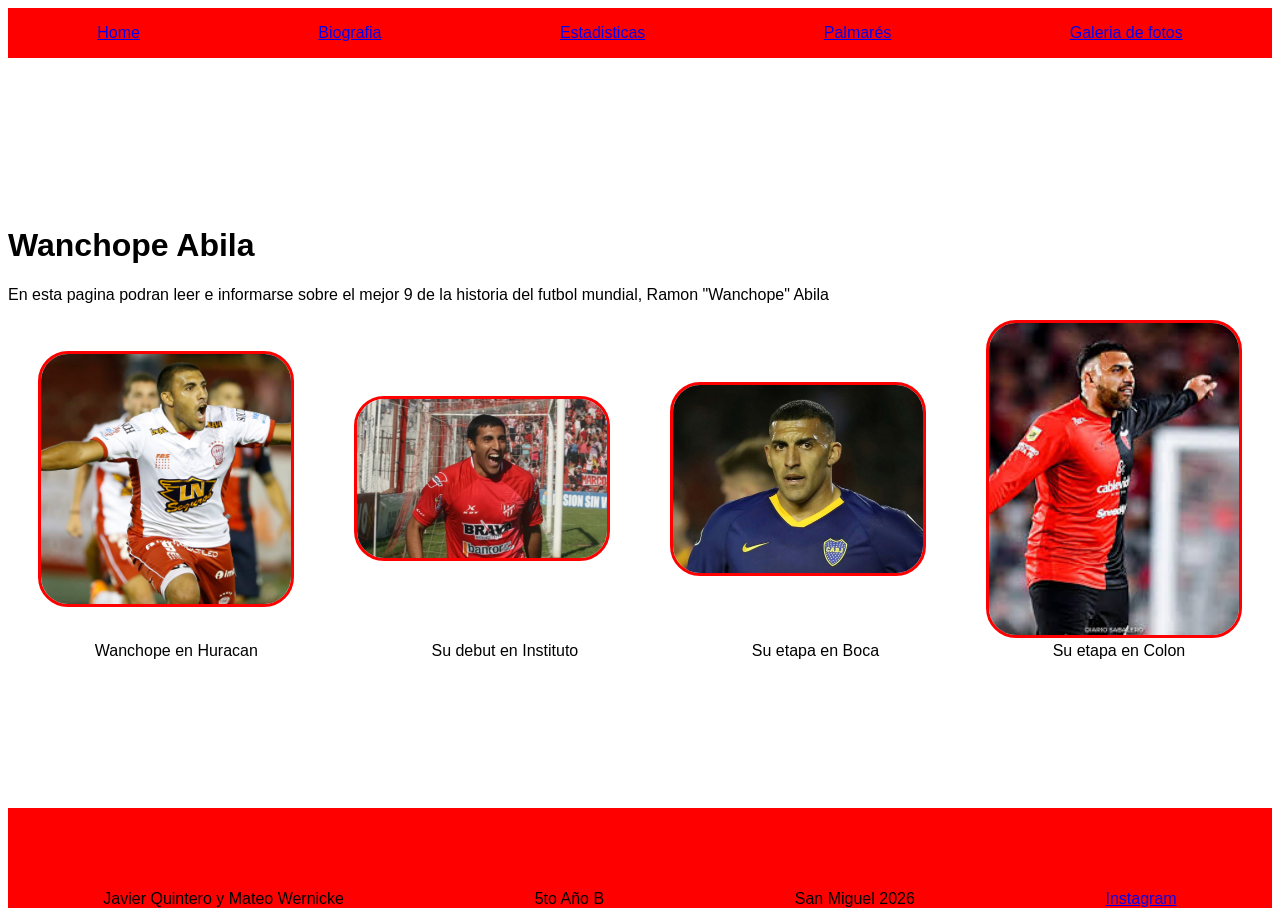
<file: index.html>
<!DOCTYPE html>
<html lang="en">
<head>
    <meta charset="UTF-8">
    <meta name="viewport" content="width=device-width, initial-scale=1.0">
    <title>Document</title>
    <link rel="stylesheet" href="./css/style.css">
</head>

<body class="Flex-principal">
    <header>
        <nav class="Juego-Del-pollo">
            <div>
                <a href="./index.html">Home</a>
            </div>
            <div>
                <a href="./Biografia.html">Biografia</a>
            </div>
            <div>
                <a href="./Estadisticas.html">Estadisticas</a>
            </div>
            <div>
                <a href="./Palmares.html">Palmarés</a>
            </div>
            <div>
                <a href="./Grilla.html">Galeria de fotos</a>
            </div>
        </nav>
    </header>

    <main>
        <h1>Wanchope Abila</h1>
        <p>En esta pagina podran leer e informarse sobre el mejor 9 de la historia del futbol mundial, Ramon "Wanchope" Abila</p>
        <div class="Flex-Destacados">
            <div><img class="Foto" src="img/WanchopeFoto1.avif" alt="WanchopeImagen"></div>
            <div><img class="Foto" src="img/Ramon.webp" alt="WanchopeImagenInst"></div>
            <div><img class="Foto" src="img/WanchopeBoca.jpg" alt="WanchopeImagenBoca"></div>
            <div><img class="Foto" src="img/WanchopeColon.jpg" alt="WanchopeImagenColon"></div>
        </div>
        <div class="Flex-Destacados">
           <div>Wanchope en Huracan</div>
           <div>Su debut en Instituto</div>
           <div>Su etapa en Boca</div>
           <div>Su etapa en Colon</div> 
        </div>

    </main>

    <footer>
        <div>Javier Quintero y Mateo Wernicke</div>
        <div>5to Año B</div>
        <div>San Miguel 2026</div>
        <nav>
             <a href="https://www.instagram.com/mateowernicke/">Instagram</a>
        </nav>
    </footer>   
        
</body>
</file>
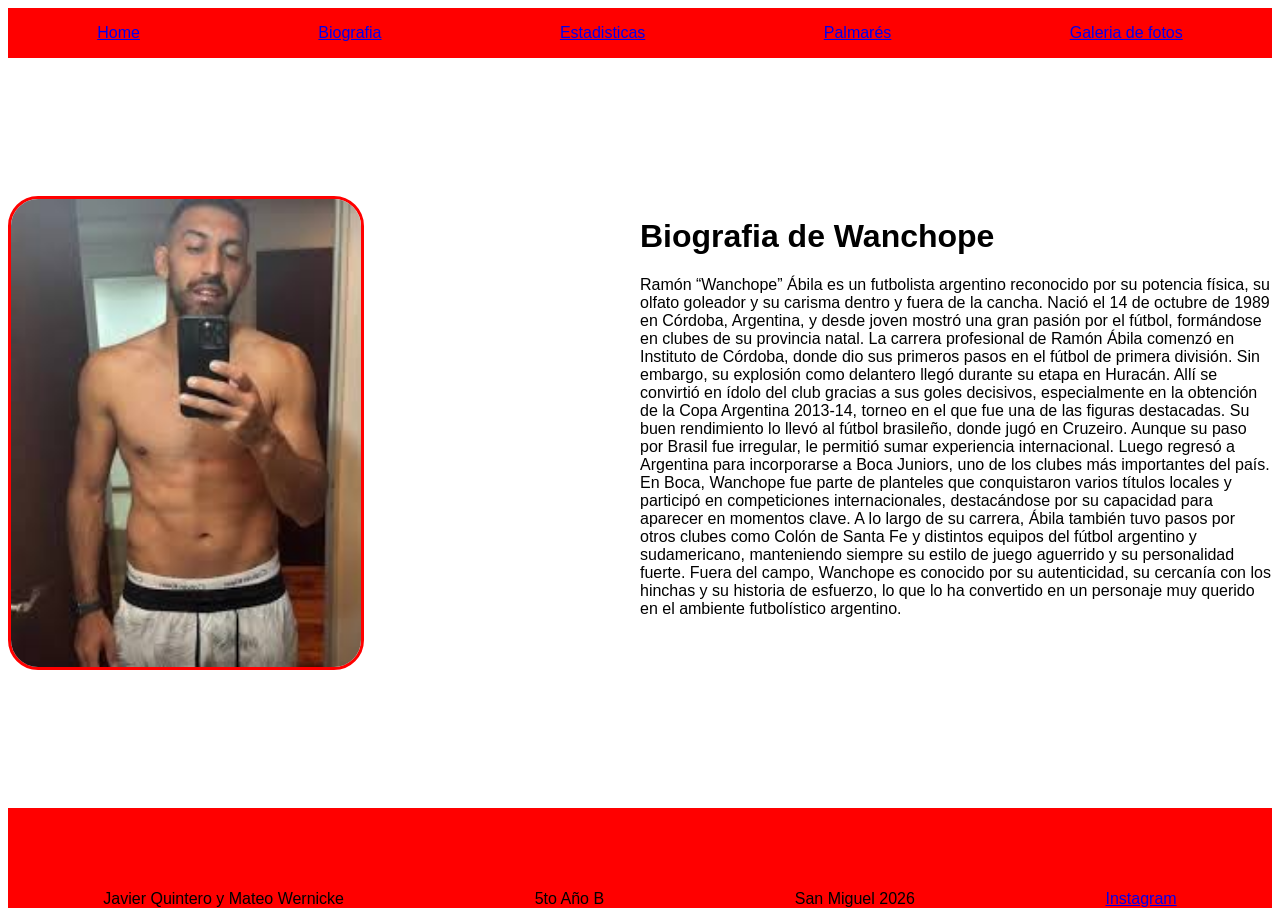
<file: Biografia.html>
<!DOCTYPE html>
<html lang="en">
<head>
    <meta charset="UTF-8">
    <meta http-equiv="X-UA-Compatible" content="IE=edge">
    <meta name="viewport" content="width=device-width, initial-scale=1.0">
    <title>Document</title>
    <link rel="stylesheet" href="./css/style.css">
</head>

<body class="Flex-principal">
    <header>
        <nav class="Juego-Del-pollo">
            <div>
                <a href="./index.html">Home</a>
            </div>
            <div>
                <a href="./Biografia.html">Biografia</a>
            </div>
            <div>
                <a href="./Estadisticas.html">Estadisticas</a>
            </div>
            <div>
                <a href="./Palmares.html">Palmarés</a>
            </div>
            <div>
                <a href="./Grilla.html">Galeria de fotos</a>
            </div>
        </nav>
    </header>

    <main class="BioWancho">
        <img src="./img/Cuero.jpg" alt="Cuero" class="Cueros">
        <div class="BIOWANCHOPE">
            <h1>Biografia de Wanchope</h1>
            <p> Ramón “Wanchope” Ábila es un futbolista argentino reconocido por su potencia física, su olfato goleador y su carisma dentro y fuera de la cancha. Nació el 14 de octubre de 1989 en Córdoba, Argentina, y desde joven mostró una gran pasión por el fútbol, formándose en clubes de su provincia natal.
                La carrera profesional de Ramón Ábila comenzó en Instituto de Córdoba, donde dio sus primeros pasos en el fútbol de primera división. Sin embargo, su explosión como delantero llegó durante su etapa en Huracán. Allí se convirtió en ídolo del club gracias a sus goles decisivos, especialmente en la obtención de la Copa Argentina 2013-14, torneo en el que fue una de las figuras destacadas.
                Su buen rendimiento lo llevó al fútbol brasileño, donde jugó en Cruzeiro. Aunque su paso por Brasil fue irregular, le permitió sumar experiencia internacional. Luego regresó a Argentina para incorporarse a Boca Juniors, uno de los clubes más importantes del país. En Boca, Wanchope fue parte de planteles que conquistaron varios títulos locales y participó en competiciones internacionales, destacándose por su capacidad para aparecer en momentos clave.
                A lo largo de su carrera, Ábila también tuvo pasos por otros clubes como Colón de Santa Fe y distintos equipos del fútbol argentino y sudamericano, manteniendo siempre su estilo de juego aguerrido y su personalidad fuerte.
                Fuera del campo, Wanchope es conocido por su autenticidad, su cercanía con los hinchas y su historia de esfuerzo, lo que lo ha convertido en un personaje muy querido en el ambiente futbolístico argentino.
            </p>
        </div>
    </main>

    <footer>
        <div>Javier Quintero y Mateo Wernicke</div>
        <div>5to Año B</div>
        <div>San Miguel 2026</div>
        <nav>
             <a href="https://www.instagram.com/mateowernicke/">Instagram</a>
        </nav>
    </footer>   

</body>
</file>
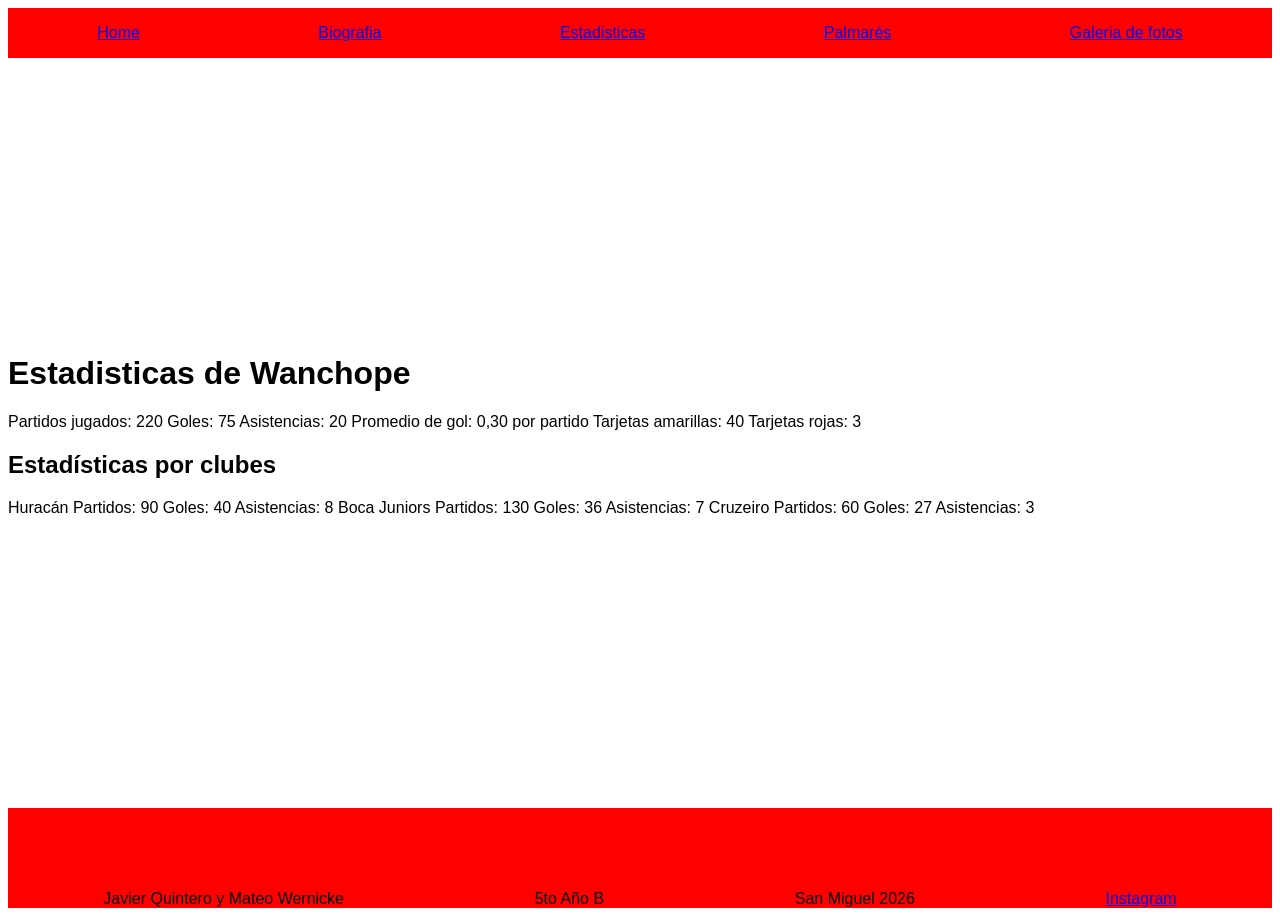
<file: Estadisticas.html>
<!DOCTYPE html>
<html lang="en">
<head>
    <meta charset="UTF-8">
    <meta http-equiv="X-UA-Compatible" content="IE=edge">
    <meta name="viewport" content="width=device-width, initial-scale=1.0">
    <title>Document</title>
    <link rel="stylesheet" href="./css/style.css">
</head>

<body class="Flex-principal">
    <header>
        <nav class="Juego-Del-pollo">
            <div>
                <a href="./index.html">Home</a>
            </div>
            <div>
                <a href="./Biografia.html">Biografia</a>
            </div>
            <div>
                <a href="./Estadisticas.html">Estadisticas</a>
            </div>
            <div>
                <a href="./Palmares.html">Palmarés</a>
            </div>
            <div>
                <a href="./Grilla.html">Galeria de fotos</a>
            </div>
        </nav>
    </header>

    <main>
        <h1>
            Estadisticas de Wanchope
        </h1>
        <p>
            Partidos jugados: 220
            Goles: 75
            Asistencias: 20
            Promedio de gol: 0,30 por partido
            Tarjetas amarillas: 40
            Tarjetas rojas: 3 
        </p>

        <h2>
            Estadísticas por clubes
        </h2>    
        <p>
            Huracán
            Partidos: 90
            Goles: 40
            Asistencias: 8
            
            Boca Juniors
            Partidos: 130
            Goles: 36
            Asistencias: 7
            
            Cruzeiro
            Partidos: 60
            Goles: 27
            Asistencias: 3
        </p>
    </main>

        <footer>
            <div>Javier Quintero y Mateo Wernicke</div>
            <div>5to Año B</div>
            <div>San Miguel 2026</div>
            <nav>
            <a href="https://www.instagram.com/mateowernicke/">Instagram</a>
            </nav>
        </footer>
    
            
</body>
        
</html>
</file>
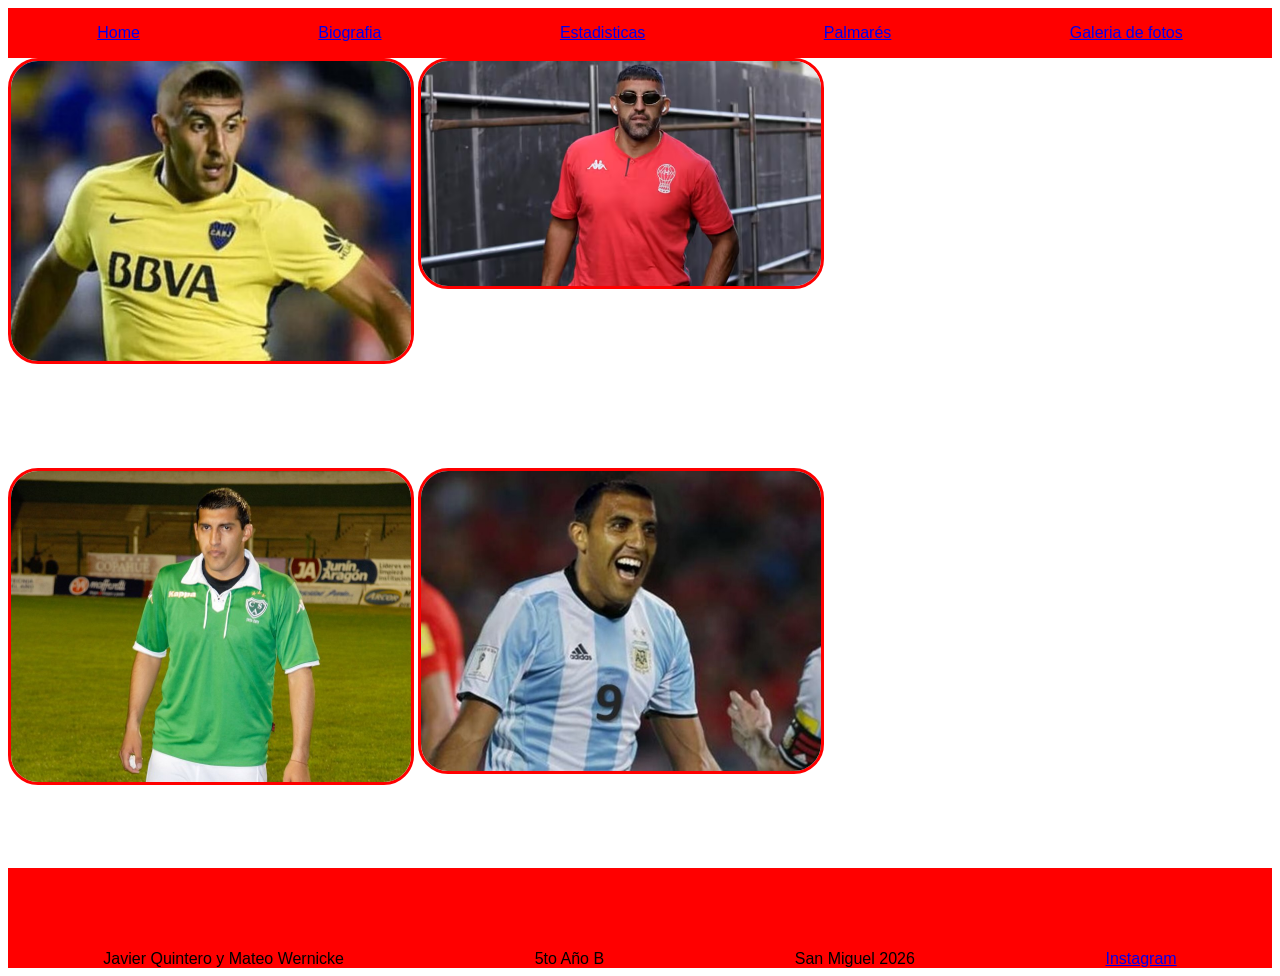
<file: Grilla.html>
<!DOCTYPE html>
<html lang="en">
<head>
    <meta charset="UTF-8">
    <meta http-equiv="X-UA-Compatible" content="IE=edge">
    <meta name="viewport" content="width=device-width, initial-scale=1.0">
    <title>Document</title>
    <link rel="stylesheet" href="./css/style.css">
</head>

<body class="Flex-principal">
    <header>
        <nav class="Juego-Del-pollo">
            <div>
                <a href="./index.html">Home</a>
            </div>
            <div>
                <a href="./Biografia.html">Biografia</a>
            </div>
            <div>
                <a href="./Estadisticas.html">Estadisticas</a>
            </div>
            <div>
                <a href="./Palmares.html">Palmarés</a>
            </div>
            <div>
                <a href="./Grilla.html">Galeria de fotos</a>
            </div>
        </nav>
    </header>
    <main> 
    <div class="grid-galeria">
        <div><img src="./img/RonaldoWanchopeRonaldo.avif" alt="Ronaldo"  class="imagenes-galerias"></div>
        <div><img src="./img/WanchopeLentesFachaCornet.avif" alt="Facha"  class="imagenes-galerias"></div>
        <div><img src="./img/WanchoSarmiento.jpg" alt="Sarmiento"  class="imagenes-galerias"></div>
        <div><img src="./img/WanchopeSeleccion.jfif" alt="Seleccion"  class="imagenes-galerias"></div>
    </div>
   

    </main>

    <footer>
        <div>Javier Quintero y Mateo Wernicke</div>
        <div>5to Año B</div>
        <div>San Miguel 2026</div>
        <nav>
        <a href="https://www.instagram.com/mateowernicke/">Instagram</a>
        </nav>
    </footer>
</body>
</html>
</file>
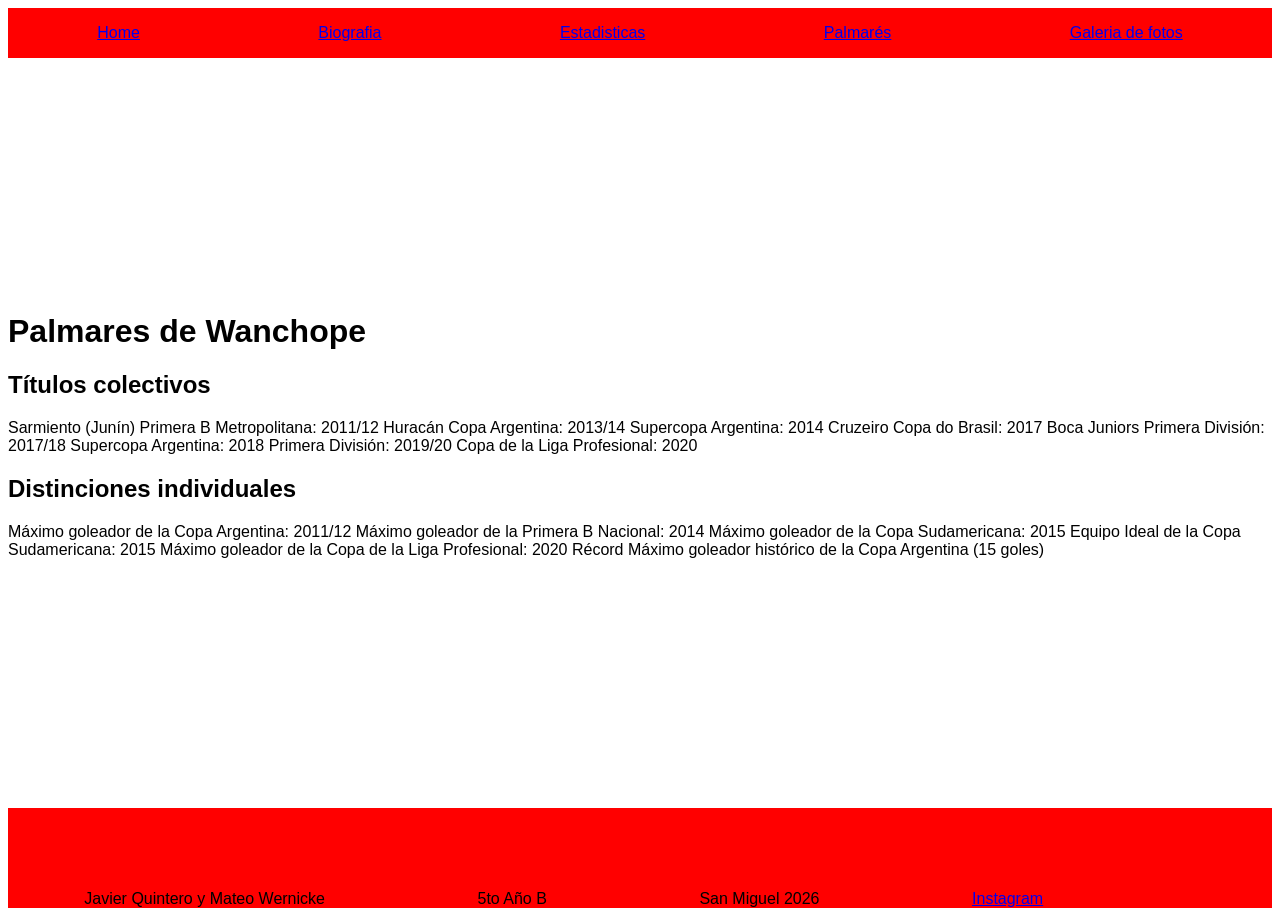
<file: Palmares.html>
<!DOCTYPE html>
<html lang="en">
<head>
    <meta charset="UTF-8">
    <meta http-equiv="X-UA-Compatible" content="IE=edge">
    <meta name="viewport" content="width=device-width, initial-scale=1.0">
    <title>Document</title>
    <link rel="stylesheet" href="./css/style.css">
</head>

<body class="Flex-principal">
    <header>
        <nav class="Juego-Del-pollo">
            <div>
                <a href="./index.html">Home</a>
            </div>
            <div>
                <a href="./Biografia.html">Biografia</a>
            </div>
            <div>
                <a href="./Estadisticas.html">Estadisticas</a>
            </div>
            <div>
                <a href="./Palmares.html">Palmarés</a>
            </div>
            <div>
                <a href="./Grilla.html">Galeria de fotos</a>
            </div>
        </nav>
    </header>

    <main>
        <h1>
            Palmares de Wanchope
        </h1>
        <h2>
                Títulos colectivos
        </h2>
        <p> 
        Sarmiento (Junín)
Primera B Metropolitana: 2011/12
Huracán
Copa Argentina: 2013/14
Supercopa Argentina: 2014
Cruzeiro
Copa do Brasil: 2017
Boca Juniors
Primera División: 2017/18
Supercopa Argentina: 2018
Primera División: 2019/20
Copa de la Liga Profesional: 2020
</p>

<h2>
    Distinciones individuales
</h2>
<p>
    Máximo goleador de la Copa Argentina: 2011/12
Máximo goleador de la Primera B Nacional: 2014
Máximo goleador de la Copa Sudamericana: 2015
Equipo Ideal de la Copa Sudamericana: 2015
Máximo goleador de la Copa de la Liga Profesional: 2020
Récord
Máximo goleador histórico de la Copa Argentina (15 goles)
        </p>
    </main>
        
    <footer>
            <div>Javier Quintero y Mateo Wernicke</div>
            <div>5to Año B</div>
            <div>San Miguel 2026</div>
        <nav>
            <a href="https://www.instagram.com/mateowernicke/">Instagram</a>
        </nav>
    <footer>
</file>
<file: css/style.css>
.Juego-Del-pollo{
    display: flex;
    flex-direction: row;
    flex-wrap: nowrap;
    justify-content: space-around;
    align-items: center;
    height: 50px;
    background-color: red;
}

.Flex-Destacados{
    display: flex;
    flex-direction: row;
    flex-wrap: nowrap;
    justify-content: space-around;
    align-items: center
    ;}
    
.Foto{
    width: 250px;
    border-radius: 30px;
    border: 3px solid;
    border-color: red;
}

footer{
    display: flex;
    justify-content: space-around;
    align-items: flex-end;
    height: 100px;
    background-color: red;
  }

  body{font-family: Arial, Helvetica, sans-serif;}

.Flex-principal{
display: flex;
flex-direction: column;
justify-content: space-between;
min-height:100vh ;
}

.BIOWANCHOPE{
        width: 50%;
        margin-left: auto; 
}

.Cueros{
    width: 350px;
    border-radius: 30px;
    border: 3px solid;
    border-color: red;
}

.BioWancho{
    display: flex;
    align-items: flex-start; 
    gap: 20px;
}
.grid-galeria{
    display: grid;
    grid-template-rows: 400px 400px;
    grid-template-columns: 400px 400px;
    gap: 10px;
}
.imagenes-galerias{
    width: 400px;
    border-radius: 30px;
    border: 3px solid;
    border-color: red;
}
</file>
